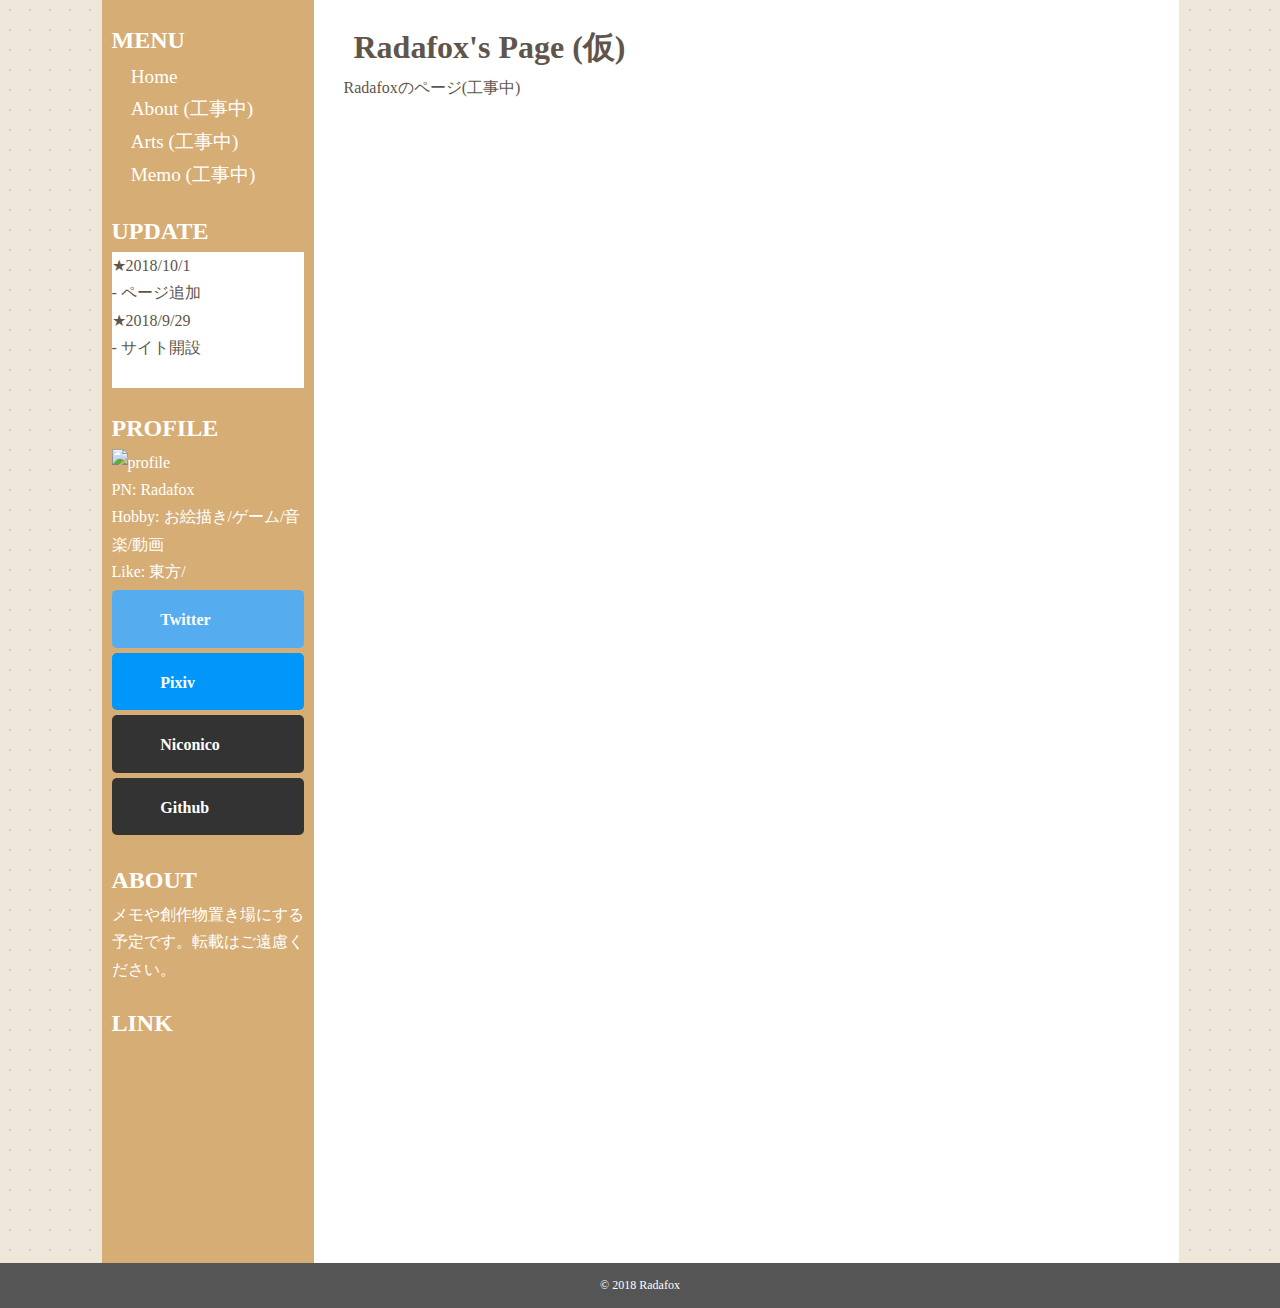
<file: index.html>
<!DOCTYPE html>
<html>
<head>
<meta http-equiv="X-UA-Compatible" content="IE=edge">
<meta charset="utf-8">
<title>Radafox's Page (仮)</title>
<meta name="description" content="Radafoxのページ(仮)">
<meta name="author" content="Radafox">
<meta name="viewport" content="width=device-width, initial-scale=1">

<link rel="stylesheet" href="https://use.fontawesome.com/releases/v5.3.1/css/all.css" integrity="sha384-mzrmE5qonljUremFsqc01SB46JvROS7bZs3IO2EmfFsd15uHvIt+Y8vEf7N7fWAU" crossorigin="anonymous"/>
<link href="https://fonts.googleapis.com/css?family=M+PLUS+Rounded+1c:400,700" rel="stylesheet"/>
<link rel="stylesheet" href="style.css">
<link rel="shortcut icon" href="">
</head>
<body>

  <div class='wrapper'>

    <div id='content'>

      <div id='side'>
        <div id="side-contents"></div>
      </div> <!-- #side -->

      <div id='main'>
        <header>
          <div class='wrapper'>
            <h1>
              <a href='https://radafox.github.io/'>Radafox's Page (仮)</a>
            </h1>
          </div>
        </header>
        <article class='post'>
          <p>Radafoxのページ(工事中)</p>
        </article>
      </div>

    </div> <!-- #content -->
  </div> <!-- .wrapper -->

  <footer></footer>

  <!-- scripts -->
  <script src="https://ajax.googleapis.com/ajax/libs/jquery/3.3.1/jquery.min.js"></script>
  <!-- #side-contents, footerの呼び出し -->
  <script type="text/javascript">
    $(function(){
      $("#side-contents").load("side-contents.html");
      $("footer").load("footer.html");
    })
  </script>
</body>
</html>
</file>
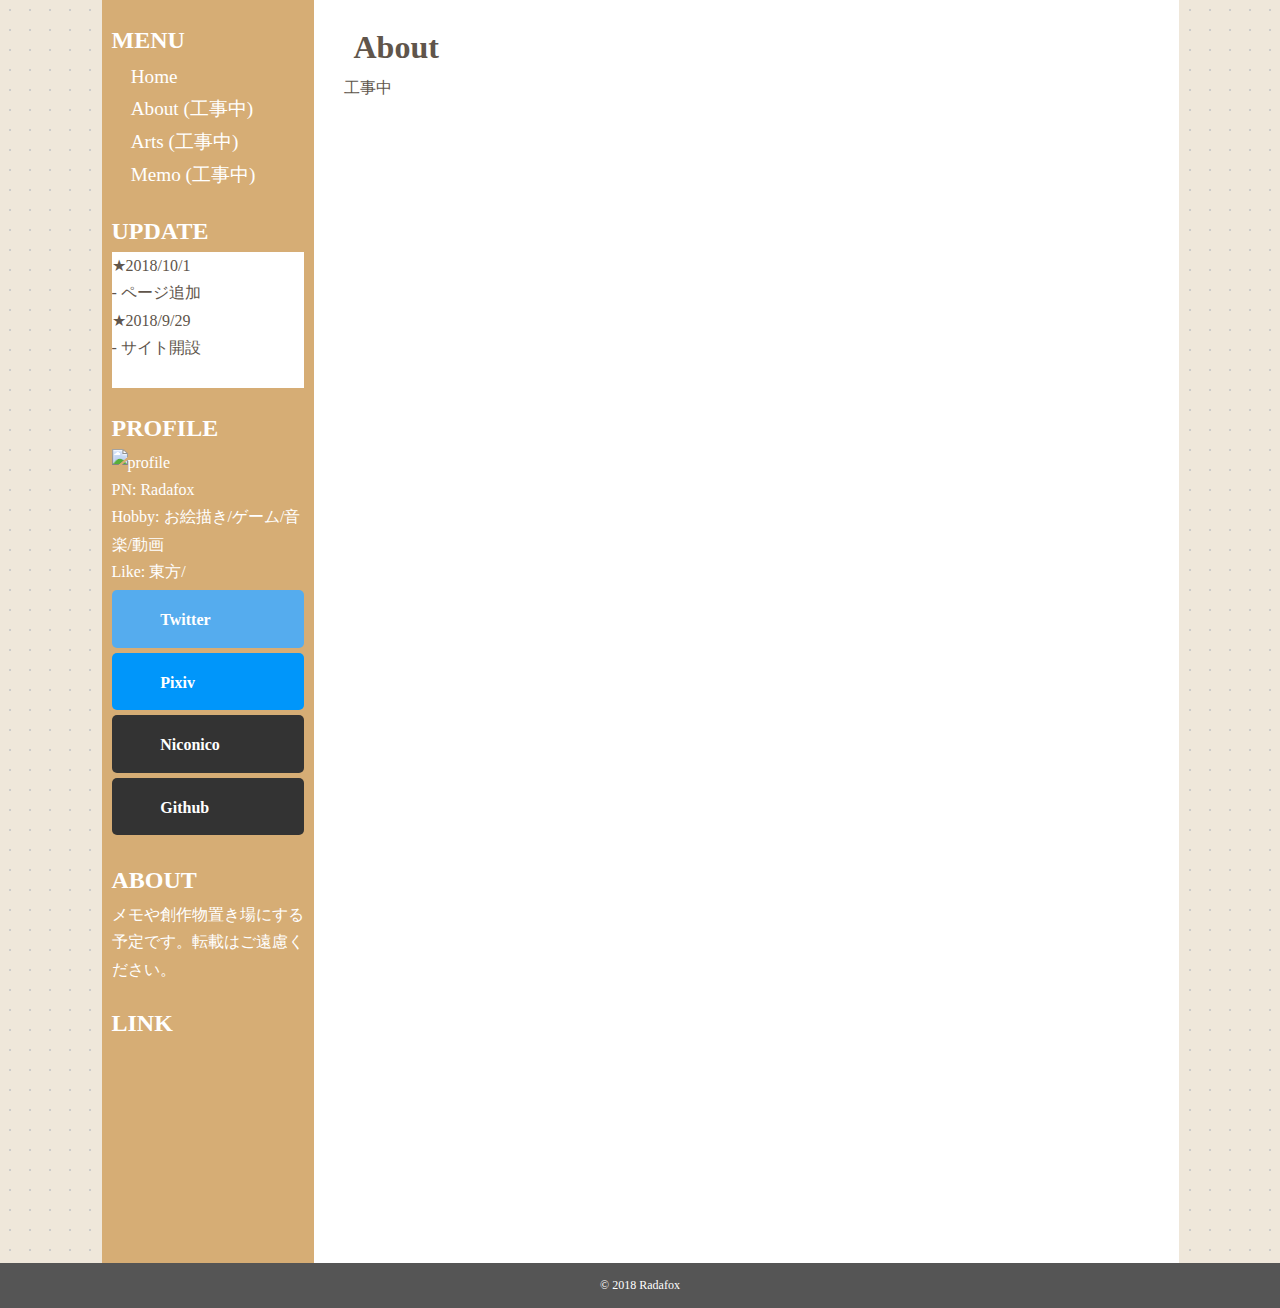
<file: about.html>
<!DOCTYPE html>
<html>
<head>
<meta http-equiv="X-UA-Compatible" content="IE=edge">
<meta charset="utf-8">
<title>About - Radafox's Page (仮)</title>
<meta name="description" content="Radafoxのページ(仮)">
<meta name="author" content="Radafox">
<meta name="viewport" content="width=device-width, initial-scale=1">

<link rel="stylesheet" href="https://use.fontawesome.com/releases/v5.3.1/css/all.css" integrity="sha384-mzrmE5qonljUremFsqc01SB46JvROS7bZs3IO2EmfFsd15uHvIt+Y8vEf7N7fWAU" crossorigin="anonymous"/>
<link href="https://fonts.googleapis.com/css?family=M+PLUS+Rounded+1c:400,700" rel="stylesheet"/>
<link rel="stylesheet" href="style.css">
<link rel="shortcut icon" href="">
</head>
<body>

  <div class='wrapper'>

    <div id='content'>

      <div id='side'>
        <div id="side-contents"></div>
      </div> <!-- #side -->

      <div id='main'>
        <header>
          <div class='wrapper'>
            <h1>About</h1>
          </div>
        </header>
        <article class='post'>
          <p>工事中</p>
        </article>
      </div>

    </div> <!-- #content -->
  </div> <!-- .wrapper -->

  <footer></footer>

  <!-- scripts -->
  <script src="https://ajax.googleapis.com/ajax/libs/jquery/3.3.1/jquery.min.js"></script>
  <!-- #side-contents, footerの呼び出し -->
  <script type="text/javascript">
    $(function(){
      $("#side-contents").load("side-contents.html");
      $("footer").load("footer.html");
    })
  </script>
</body>
</html>
</file>
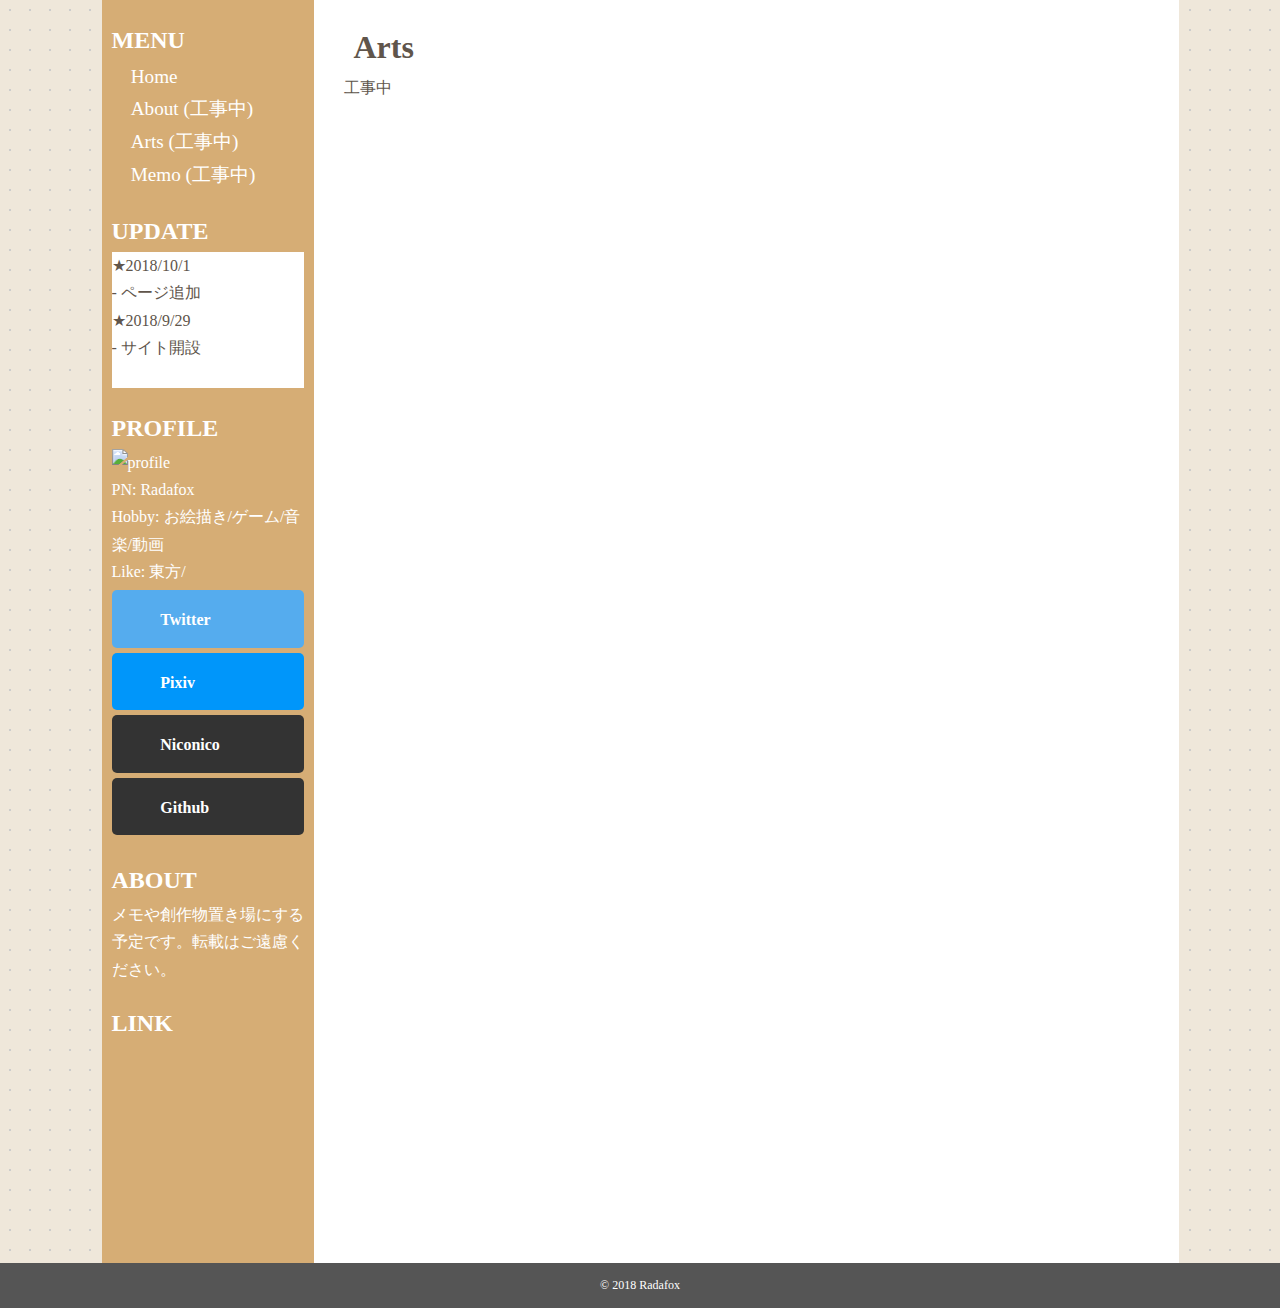
<file: arts.html>
<!DOCTYPE html>
<html>
<head>
<meta http-equiv="X-UA-Compatible" content="IE=edge">
<meta charset="utf-8">
<title>Arts - Radafox's Page (仮)</title>
<meta name="description" content="Radafoxのページ(仮)">
<meta name="author" content="Radafox">
<meta name="viewport" content="width=device-width, initial-scale=1">

<link rel="stylesheet" href="https://use.fontawesome.com/releases/v5.3.1/css/all.css" integrity="sha384-mzrmE5qonljUremFsqc01SB46JvROS7bZs3IO2EmfFsd15uHvIt+Y8vEf7N7fWAU" crossorigin="anonymous"/>
<link href="https://fonts.googleapis.com/css?family=M+PLUS+Rounded+1c:400,700" rel="stylesheet"/>
<link rel="stylesheet" href="style.css">
<link rel="shortcut icon" href="">
</head>
<body>

  <div class='wrapper'>

    <div id='content'>

      <div id='side'>
        <div id="side-contents"></div>
      </div> <!-- #side -->

      <div id='main'>
        <header>
          <div class='wrapper'>
            <h1>Arts</h1>
          </div>
        </header>
        <article class='post'>
          <p>工事中</p>
        </article>
      </div>

    </div> <!-- #content -->
  </div> <!-- .wrapper -->

  <footer></footer>

  <!-- scripts -->
  <script src="https://ajax.googleapis.com/ajax/libs/jquery/3.3.1/jquery.min.js"></script>
  <!-- #side-contents, footerの呼び出し -->
  <script type="text/javascript">
    $(function(){
      $("#side-contents").load("side-contents.html");
      $("footer").load("footer.html");
    })
  </script>
</body>
</html>
</file>
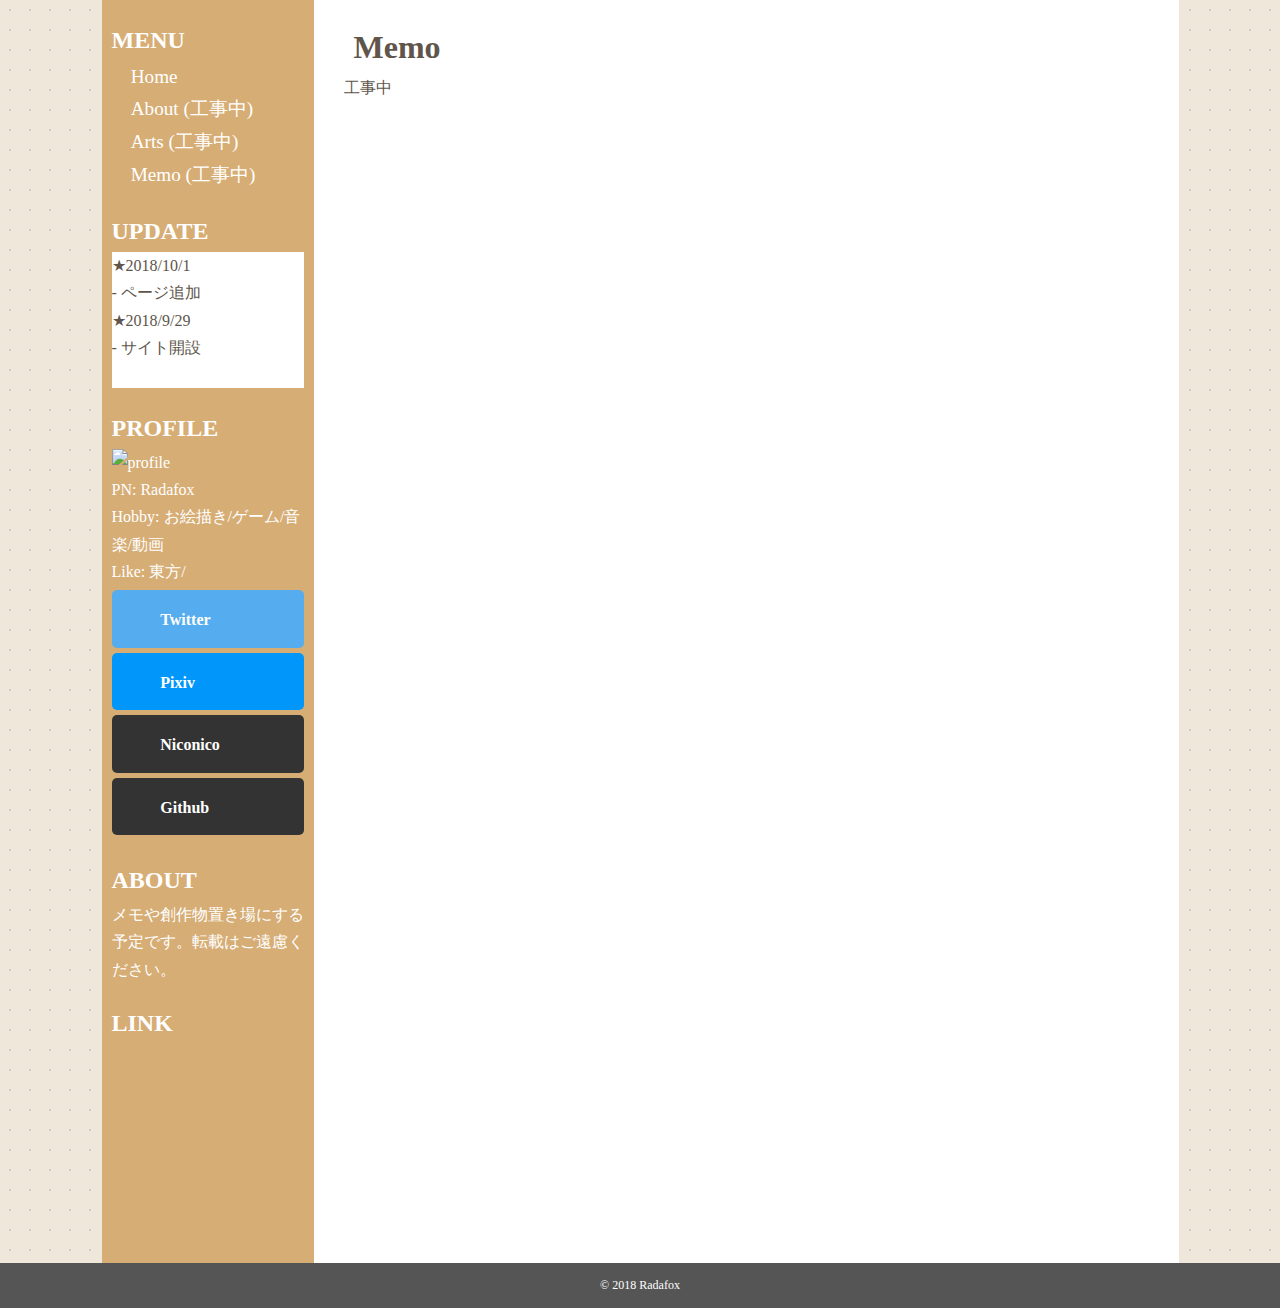
<file: memo.html>
<!DOCTYPE html>
<html>
<head>
<meta http-equiv="X-UA-Compatible" content="IE=edge">
<meta charset="utf-8">
<title>Memo - Radafox's Page (仮)</title>
<meta name="description" content="Radafoxのページ(仮)">
<meta name="author" content="Radafox">
<meta name="viewport" content="width=device-width, initial-scale=1">

<link rel="stylesheet" href="https://use.fontawesome.com/releases/v5.3.1/css/all.css" integrity="sha384-mzrmE5qonljUremFsqc01SB46JvROS7bZs3IO2EmfFsd15uHvIt+Y8vEf7N7fWAU" crossorigin="anonymous"/>
<link href="https://fonts.googleapis.com/css?family=M+PLUS+Rounded+1c:400,700" rel="stylesheet"/>
<link rel="stylesheet" href="style.css">
<link rel="shortcut icon" href="">
</head>
<body>

  <div class='wrapper'>

    <div id='content'>

      <div id='side'>
        <div id="side-contents"></div>
      </div> <!-- #side -->

      <div id='main'>
        <header>
          <div class='wrapper'>
            <h1>Memo</h1>
          </div>
        </header>
        <article class='post'>
          <p>工事中</p>
        </article>
      </div>

    </div> <!-- #content -->
  </div> <!-- .wrapper -->

  <footer></footer>

  <!-- scripts -->
  <script src="https://ajax.googleapis.com/ajax/libs/jquery/3.3.1/jquery.min.js"></script>
  <!-- #side-contents, footerの呼び出し -->
  <script type="text/javascript">
    $(function(){
      $("#side-contents").load("side-contents.html");
      $("footer").load("footer.html");
    })
  </script>
</body>
</html>
</file>
<file: style.css>
/* ======================================
    [0] HTML5 Doctor Reset CSS
    [1] レイアウト要素
    [2] 記述要素
    [3] 各要素
    [-] レスポンシブ対応
======================================== */
/* **************************
  [0] HTML5 Doctor Reset CSS
************************** */
html, body, div, span, object, iframe,
h1, h2, h3, h4, h5, h6, p, blockquote, pre,
abbr, address, cite, code,
del, dfn, em, img, ins, kbd, q, samp,
small, strong, sub, sup, var,
b, i,
dl, dt, dd, ol, ul, li,
fieldset, form, label, legend,
table, caption, tbody, tfoot, thead, tr, th, td,
article, aside, canvas, details, figcaption, figure,
footer, header, hgroup, menu, nav, section, summary,
time, mark, audio, video {
margin:0;
padding:0;
border:0;
outline:0;
font-size:100%;
vertical-align:baseline;
background:transparent;
}
body {
line-height:1;
}
article,aside,details,figcaption,figure,
footer,header,hgroup,menu,nav,section {
display:block;
}
nav ul {
list-style:none;
}
blockquote, q {
quotes:none;
}
blockquote:before, blockquote:after,
q:before, q:after {
content:'';
content:none;
}
a {
margin:0;
padding:0;
font-size:100%;
vertical-align:baseline;
background:transparent;
}
ins {
background-color:#ff9;
color:#000;
text-decoration:none;
}
mark {
background-color:#ff9;
color:#000;
font-style:italic;
font-weight:bold;
}
del {
text-decoration: line-through;
}
abbr[title], dfn[title] {
border-bottom:1px dotted;
cursor:help;
}
table {
border-collapse:collapse;
border-spacing:0;
}
hr {
display:block;
height:1px;
border:0;
border-top:1px solid #ccc;
margin:1em 0;
padding:0;
}
input, select {
vertical-align:middle;
}
* {
    box-sizing: border-box;
}

/* **************************
  [1] レイアウト要素
************************** */
@font-face {
    font-family: 'Limelight';
    src: url('/webfonts/Limelight-Regular.woff') format("woff");
}
body {
    max-width: 100%;
    font-family: 'M PLUS Rounded 1c', 'Hiragino Kaku Gothic ProN', Meiryo, san-serif;
    font-size: 16px;
    font-weight: 400;
    line-height: 1.7;
    color: #60554b;
    background-color: #efe7da;
    background-image:
    radial-gradient(#ccc 1px, transparent 1px);
    background-size: 20px 20px;
}
header {
    width: 100%;
}
.wrapper {
    width: 100%;
    padding: 0 10px;
}
#content {
    width: 100%;
    display: flex;
    flex-direction: column;
}
#main {
    background: #fff;
    width: 100%;
    margin: 30px 0;
    padding: 10px;
    order:1;
}
#side {
    width: 100%;
    order:2;
    margin-bottom: 30px;
    padding: 20px 10px;
    background: #d6ad75;
    color: #fff;
}
footer {
    width: 100%;
    background: #555;
    color: #fff;
    text-align: center;
}

/* **************************
  [2] 記述要素
************************** */

/* **************************
  [3] 各要素
************************** */
/* header */
h1 {
    font-size: 2rem;
}
h1 a {
    color: #60554b;
    text-decoration: none;
}

/* main */

/* side */
#side-nav {
    width: 100%;
    padding-bottom: 20px;
    font-size: 1.2rem;
}
#side-nav a {
    color: #fff;
    text-decoration: none;
}
#side-nav i {
    width: 1em;
    margin: 0 0.5em;
    text-align: center;
}
#side-nav .active {
    margin-left: 0.5em;
    border-left: solid 3px #fff;/*左線*/
}
#side section {
    padding-bottom: 20px;
}
.side-title {
    font-family: 'Limelight', cursive;
    font-size: 1.5rem;
}
.update-log-box {
    height: 8.5em;
    background: #fff;
    color: #60554b;
    overflow: scroll;
}

/* footer */
.copyright {
    padding: 1em 0;
    font-size: 12px;
}
/* **************************
  [4] SNS
************************** */
.sns {
    display: block;
}
.sns a {
    display: block;
    width: 50%;
    margin: 5px 1em;
    border-radius: 5px;
    padding: 0 15px 0 10px;
    font-weight: 700;
    text-decoration: none;
    line-height: 3;
    color: #fff;
    transition: all .3s;
}
.sns a:hover {
}
.sns a i {
    display: inline;
    margin-left: 1.5em;
    padding-right: 10px;
    font-weight: 900;
    font-size: 1.2em;
}
.sns a.twitter {
    background: #55acee;
}
.sns a.pixiv {
    background: #0096FA;
}
.sns a.niconico {
    background: #333;
}
.sns a.github {
    background: #333;
}

/* **************************
  [-] レスポンシブ対応
************************** */
/* タブレット端末 */
@media only screen and (min-width: 481px) {
    .wrapper {
        width: 100%;
        max-width: 1097px;
        margin: 0 auto;
    }
}
/* パソコン */
@media only screen and (min-width: 769px) {
    body {
        font-family: 'Hiragino Kaku Gothic ProN', Meiryo, san-serif;
    }
    .side-title {
        font-family: cursive;
    }
    .wrapper {
        margin: 0 auto;
    }
    #content {
        flex-direction: row;
    }
    #main {
        flex: 1;
        margin: 0;
        padding: 20px 30px;
        order:2;
    }
    #side {
        width: 212px;
        margin: 0;
        padding: 20px 10px 200px;
        order:1;
    }
    /* Animation */
    nav a {
        display: block;
        position: relative;
        transition: all .5s;
    }
    nav a:hover {
        color: #333;
    }
    nav a:after {
        position: absolute;
        bottom: 0;
        left: 0;
        content: '';
        width: 100%;
        height: 2px;
        background: #fff;
        transform: scale(0, 1);
        transform-origin: left top;
        transition: transform .5s;
    }
    nav a:hover:after {
      transform: scale(1, 1);
      background: #333;
    }
    .sns a {
        width: 100%;
        margin: 5px auto;
    }
    .sns a:hover.twitter {
        color: #55acee;
        background: #fff;
    }
    .sns a:hover.pixiv {
        color: #0096FA;
        background: #fff;
    }
    .sns a:hover.niconico {
        color: #333;
        background: #fff;
    }
    .sns a:hover.github {
        color: #333;
        background: #fff;
    }
}
@media only screen and (min-width: 1441px) {
    .wrapper {
        max-width: 1400px;
    }
    #main {
        margin-right: 212px;
    }
}
</file>
